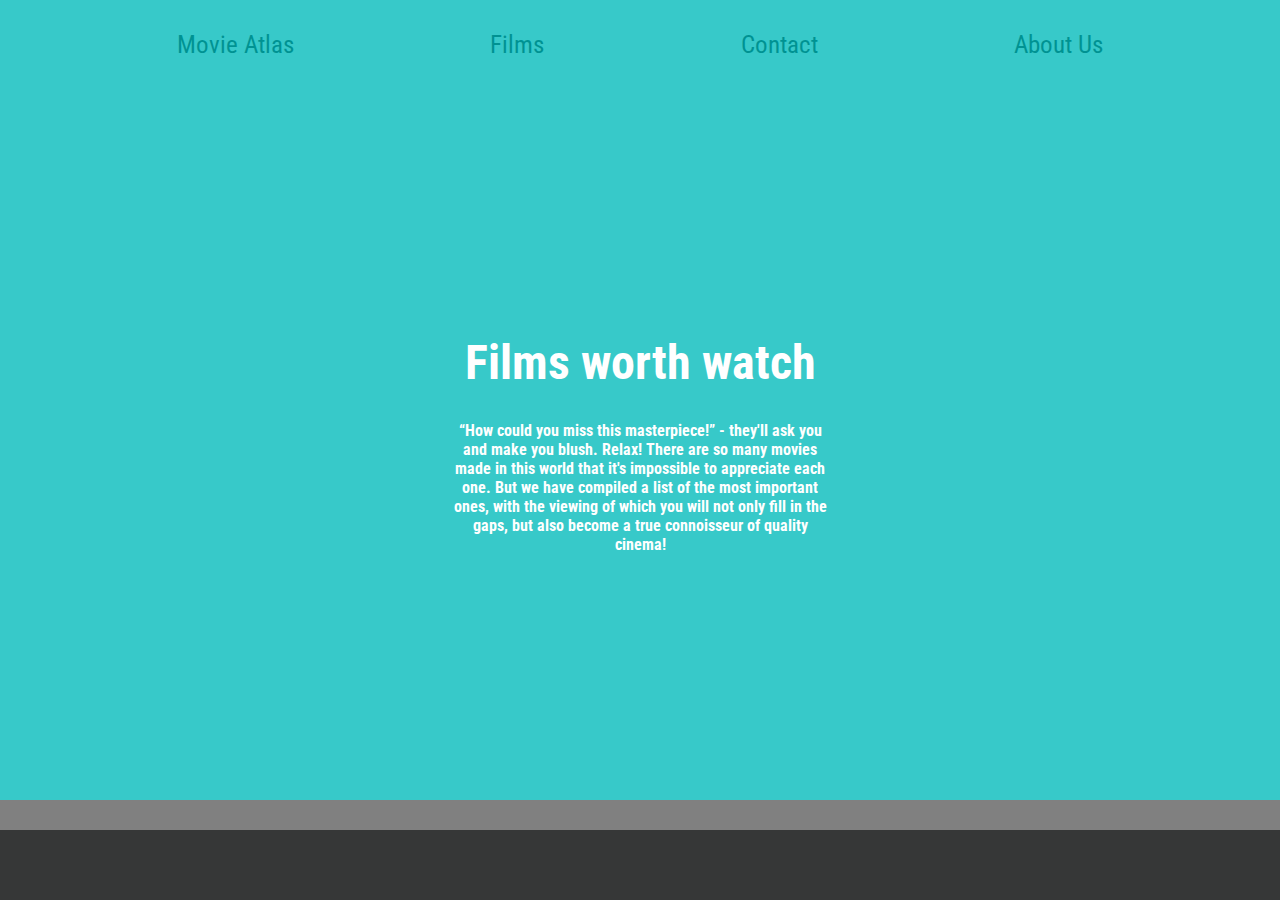
<file: index.html>
<!DOCTYPE html>
<html lang="en">
  <head>
    <meta charset="UTF-8" />
    <meta name="viewport" content="width=device-width, initial-scale=1.0" />
    <title>WebSystem</title>
    <link rel="stylesheet" href="style/style.css" />
    <link rel="preconnect" href="https://fonts.googleapis.com" />
    <link rel="preconnect" href="https://fonts.gstatic.com" crossorigin />
    <link
      href="https://fonts.googleapis.com/css2?family=Roboto+Condensed:ital,wght@0,100..900;1,100..900&display=swap"
      rel="stylesheet"
    />
  </head>

  <body>
    <main class="indexMain">
      <div class="parallax-box">
        <ul role="navigation" class="nav__links">
          <li><a href="index.html">Movie Atlas</a></li>
          <li><a href="films.html">Films</a></li>
          <li><a href="kontakt.html">Contact</a></li>
          <li><a href="o-nas.html">About Us</a></li>
          
        </ul>
        <div role="navigationBurerButton" class="burgerB">
            <span></span>
          </div>
        <div class="parallax-overlay"></div>
        <div class="parallax-content">
          
          <h1>Films worth watch</h1>
          <p>
            “How could you miss this masterpiece!” - they'll ask you and make you blush. Relax! There are so many movies made in this world that it's impossible to appreciate each one. But we have compiled a list of the most important ones, with the viewing of which you will not only fill in the gaps, but also become a true connoisseur of quality cinema!
          </p>
        </div>
      </div>
    </main>
    <script type="module" src="js/index.js"></script>
  </body>
</html>
</file>
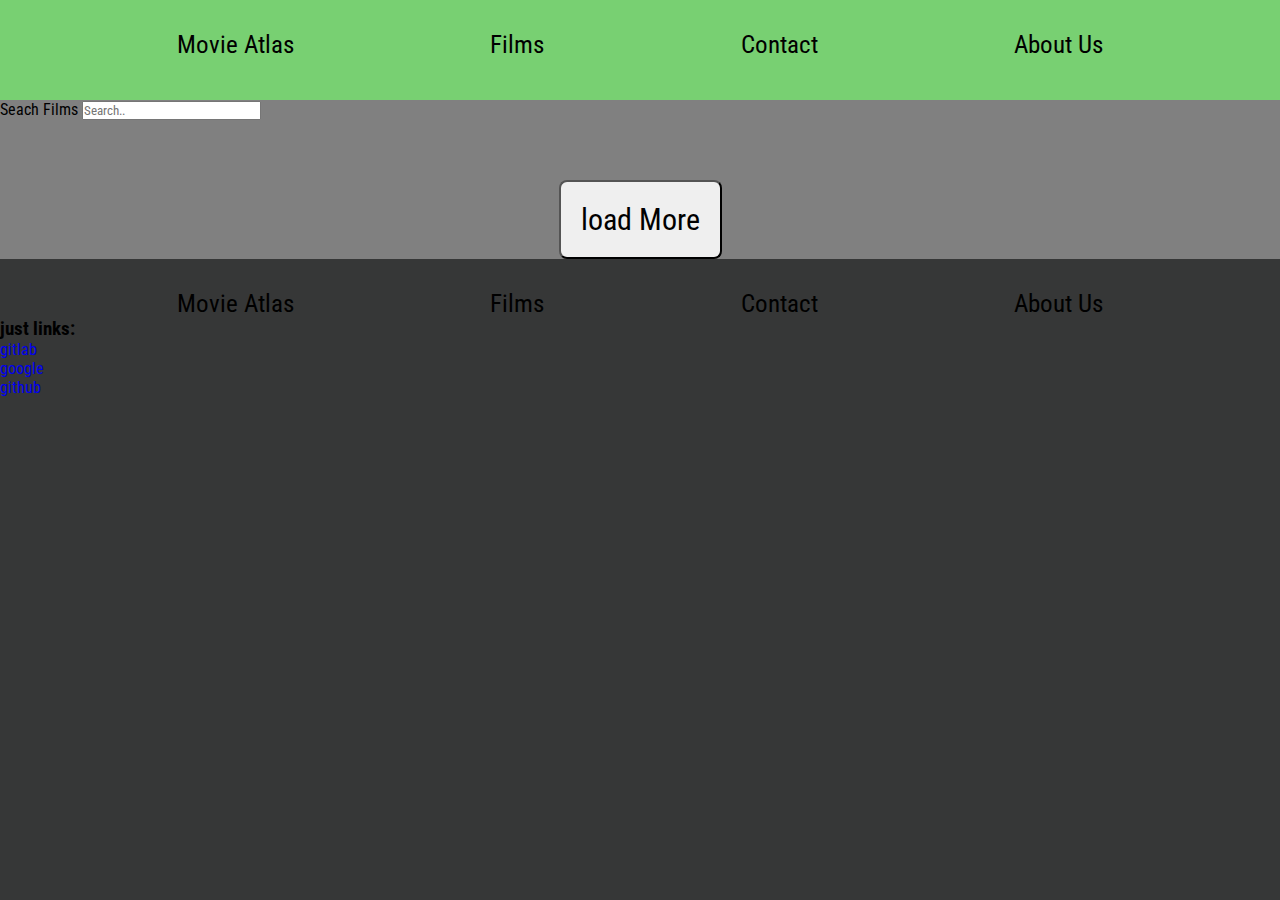
<file: films.html>
<!DOCTYPE html>
<html lang="en">
  <head>
    <meta charset="UTF-8" />
    <meta name="viewport" content="width=device-width, initial-scale=1.0" />
    <title>Document</title>
    <link rel="stylesheet" href="style/style.css" />
    <link rel="stylesheet" href="style/films.css" />
    <link rel="preconnect" href="https://fonts.googleapis.com" />
    <link rel="preconnect" href="https://fonts.gstatic.com" crossorigin />
    <link
      href="https://fonts.googleapis.com/css2?family=Roboto+Condensed:ital,wght@0,100..900;1,100..900&display=swap"
      rel="stylesheet"
    />
  </head>
  <body>
    <header role="header">
      <ul role="navigation" class="nav__links">
        <li><a href="index.html">Movie Atlas</a></li>
        <li><a href="films.html">Films</a></li>
        <li><a href="kontakt.html">Contact</a></li>
        <li><a href="o-nas.html">About Us</a></li>
      </ul>
      <div role="navigationBurerButton" class="burgerB">
        <span></span>
      </div>
    </header>
    <main role="filmsList">
      <div class="main__searcher">
        <label for="search">Seach Films</label>
        <input id="searcher" type="search" placeholder="Search.." />
      </div>

      <div id="movies"></div>
      <button id="loadMoreBtn">load More</button>
    </main>
    <footer role="contentLinks">
      <ul class="nav__links inFooter">
        <li><a href="index.html">Movie Atlas</a></li>
        <li><a href="films.html">Films</a></li>
        <li><a href="kontakt.html">Contact</a></li>
        <li><a href="o-nas.html">About Us</a></li>
      </ul>
      <h3>just links:</h3>
      <ul class="footer__links">
        <li><a target="_blank" href="https://gitlab.com/">gitlab</a></li>
        <li><a target="_blank" href="https://www.google.com">google</a></li>
        <li><a target="_blank" href="https://github.com/">github</a></li>
      </ul>
    </footer>
    <script type="module" src="js/films.js"></script>
  </body>
</html>
</file>
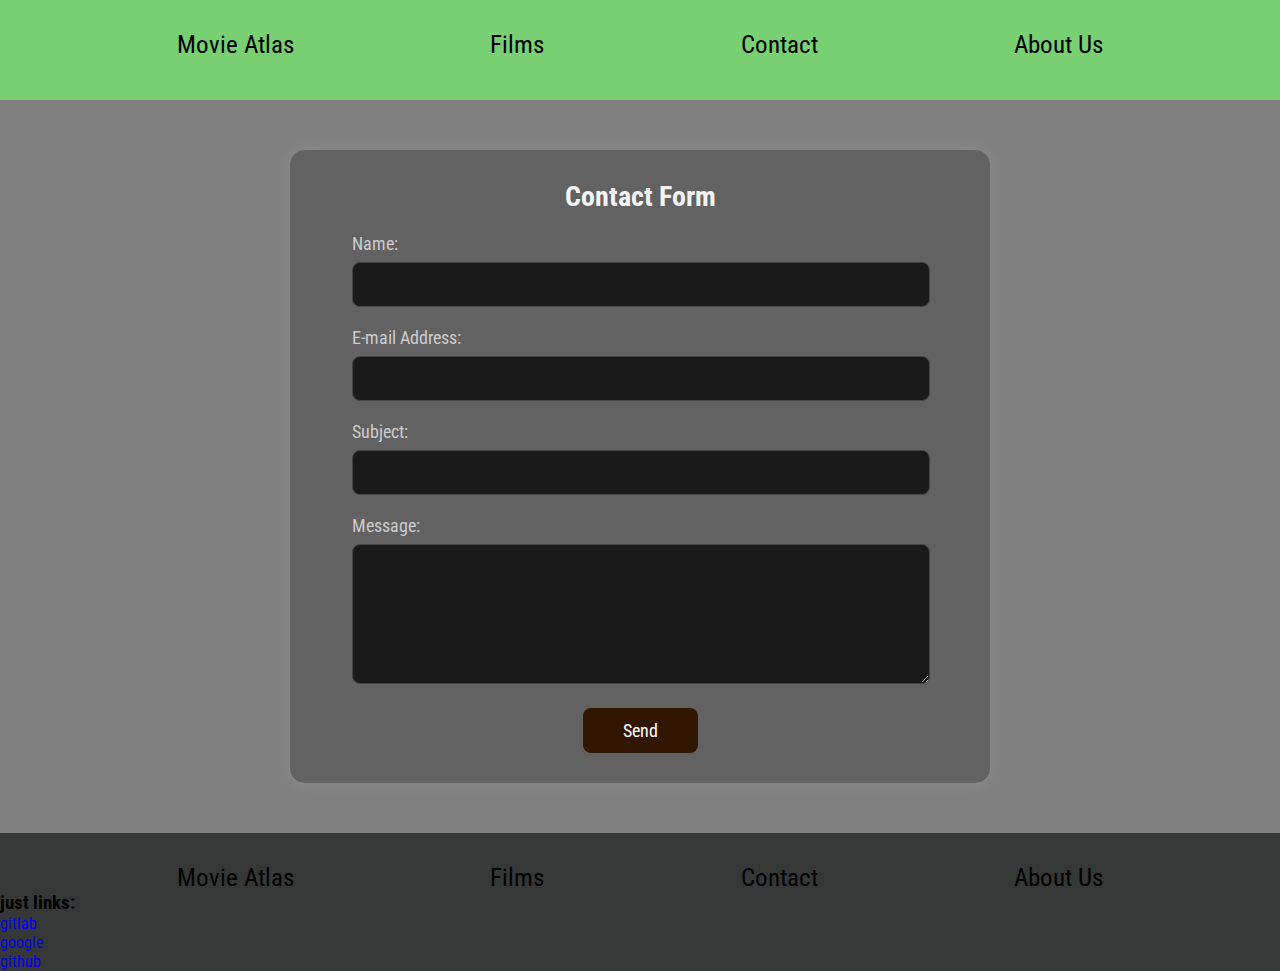
<file: kontakt.html>
<!DOCTYPE html>
<html lang="en">
  <head>
    <meta charset="UTF-8" />
    <meta name="viewport" content="width=device-width, initial-scale=1.0" />
    <title>Document</title>
    <link rel="stylesheet" href="style/style.css" />
    <link rel="stylesheet" href="style/contact.css" />
    <link rel="preconnect" href="https://fonts.googleapis.com" />
    <link rel="preconnect" href="https://fonts.gstatic.com" crossorigin />
    <link
      href="https://fonts.googleapis.com/css2?family=Roboto+Condensed:ital,wght@0,100..900;1,100..900&display=swap"
      rel="stylesheet"
    />
  </head>
  <body>
    <div class="container">
      <header role="header">
        <ul role="navigation" class="nav__links">
          <li><a href="index.html">Movie Atlas</a></li>
          <li><a href="films.html">Films</a></li>
          <li><a href="kontakt.html">Contact</a></li>
          <li><a href="o-nas.html">About Us</a></li>
        </ul>
        <div role="navigationBurerButton" class="burgerB">
            <span></span>
          </div>
      </header>
      <main>
        <form action="#" method="post" class="contact-form">
          <fieldset class="contact-form__fieldset">
            <legend class="contact-form__legend">Contact Form</legend>

            <label for="name" class="contact-form__label">Name:</label>
            <input
              type="text"
              id="name"
              name="name"
              required
              class="contact-form__input"
            />

            <label for="email" class="contact-form__label"
              >E-mail Address:</label
            >
            <input
              type="email"
              id="email"
              name="email"
              required
              class="contact-form__input"
            />

            <label for="subject" class="contact-form__label">Subject:</label>
            <input
              type="text"
              id="subject"
              name="subject"
              required
              class="contact-form__input"
            />

            <label for="message" class="contact-form__label">Message:</label>
            <textarea
              id="message"
              name="message"
              rows="6"
              required
              class="contact-form__textarea"
            ></textarea>

            <div class="contact-form__button-wrapper">
              <button type="submit" class="contact-form__button">Send</button>
            </div>
          </fieldset>
        </form>
      </main>
      <footer role="contentLinks">
        <ul class="nav__links inFooter">
          <li><a href="index.html">Movie Atlas</a></li>
          <li><a href="films.html">Films</a></li>
          <li><a href="kontakt.html">Contact</a></li>
          <li><a href="o-nas.html">About Us</a></li>
        </ul>
        <h3>just links:</h3>
        <ul class="footer__links">
          <li><a target="_blank" href="https://gitlab.com/">gitlab</a></li>
          <li><a target="_blank" href="https://www.google.com">google</a></li>
          <li><a target="_blank" href="https://github.com/">github</a></li>
        </ul>
      </footer>
    </div>
    <script type="module" src="js/index.js"></script>
  </body>
</html>
</file>
<file: style/style.css>
* {
  font-family: "Roboto Condensed", sans-serif;
  margin: 0;
  padding: 0;
}
a {
  text-decoration: none;
}
body {
  background: rgb(54, 55, 55);
}
/* TODO header */
header {
  height: 100px;
  background: rgb(120, 208, 114);
}
.nav__links {
  padding-top: 30px;
  display: flex;
  flex-direction: row;
  list-style-type: none;
  justify-content: space-evenly;
  align-items: center;
}
.nav__links > li > a {
  color: black;
  font-size: 25px;
  padding: 20px;
  transition: 0.3s;
}
.nav__links > li > a:hover{
    color: #fff;
}
/* ! nav */
/* TODO main */
main {
  background: gray;
  overflow: hidden;
}
.parallax-box {
  width: 100vw;
  height: 800px;
  position: relative;
  overflow: hidden;
  background-image: url("https://picsum.photos/id/1018/600/400");
  background-size: 110vw 900px;
  background-position: center;
  transition: background-position 0.2s ease;
  cursor: pointer;
  background-repeat: no-repeat;
  margin-bottom: 30px;
}

.parallax-content {
  position: relative;
  z-index: 1;
  color: white;
  font-size: 24px;
  font-weight: bold;
  height: 100%;
  display: flex;
  align-items: center;
  justify-content: center;
  text-align: center;
  flex-direction: column;
}
.parallax-content > p {
  width: 30vw;
  font-size: 16px;
  padding: 30px;
}
.parallax-overlay {
  position: absolute;
  top: 0;
  left: 0;
  right: 0;
  bottom: 0;
  /* background-image: url('https://www.transparenttextures.com/patterns/dark-mosaic.png'); */
  background: rgba(0, 255, 255, 0.574);
  background-size: 150%;
  background-position: center;
  pointer-events: none; /* Allow mouse events to pass through */
  z-index: 0;
  transition: background-position 0.1s ease;
}

/* TODO footer */
footer {
}
</file>
<file: style/films.css>
main{
  margin: 0 auto ;
}
#movies {
  width:90vw;
  margin: 30px auto;
  display: grid;
   grid-template-columns: repeat(3, minmax(250px, 1fr));
  gap:20px;
  overflow: hidden;
}
#movies > div {
  border: 1px solid black;
  text-align: center;
}
#movies > div > img{
  width: 100%;
  /* object-fit: cover; */
}
#loadMoreBtn{
  padding: 20px;
  font-size: 30px;
  border-radius: 8px;
  margin: 0 auto;
  display: flex;
  justify-content: center;
}
</file>
<file: style/contact.css>
.contact-form {
  max-width: 50vw;
  margin: 50px auto;
  background-color: #626262;
  padding: 30px;
  border-radius: 15px;
  box-shadow: 0 0 15px rgba(255, 255, 255, 0.1);
  color: #ffffff;
}

.contact-form__fieldset {
  border: none;
  margin: 0 auto;
  width: 90%;
}

.contact-form__legend {
  font-size: 28px;
  margin-bottom: 20px;
  font-weight: bold;
  color: #f4f4f4;
  text-align: center;
}

.contact-form__label {
  display: block;
  margin-bottom: 8px;
  font-size: 18px;
  color: #ccc;
}

.contact-form__input,
.contact-form__textarea,
.contact-form__input:valid {
    width: 100%;
  margin-bottom: 20px;
  padding: 12px 0;
  border: 1px solid #444;
  border-radius: 8px;
  background-color: #1a1a1a;
  color: #f0f0f0;
  font-size: 16px;
  transition: border-color 0.3s;
}

.contact-form__input:focus,
.contact-form__textarea:focus {
  border-color: #d08800;
  outline: none;
}
.contact-form__button-wrapper {
  text-align: center;
}
.contact-form__button {
  background-color: rgba(50, 23, 0, 1);
  color: white;
  padding: 12px 40px;
  font-size: 18px;
  border: none;
  border-radius: 8px;
  cursor: pointer;
  transition: background-color 0.3s ease;
}

.contact-form__button:hover {
  background-color: rgb(61, 29, 0);
}
</file>
